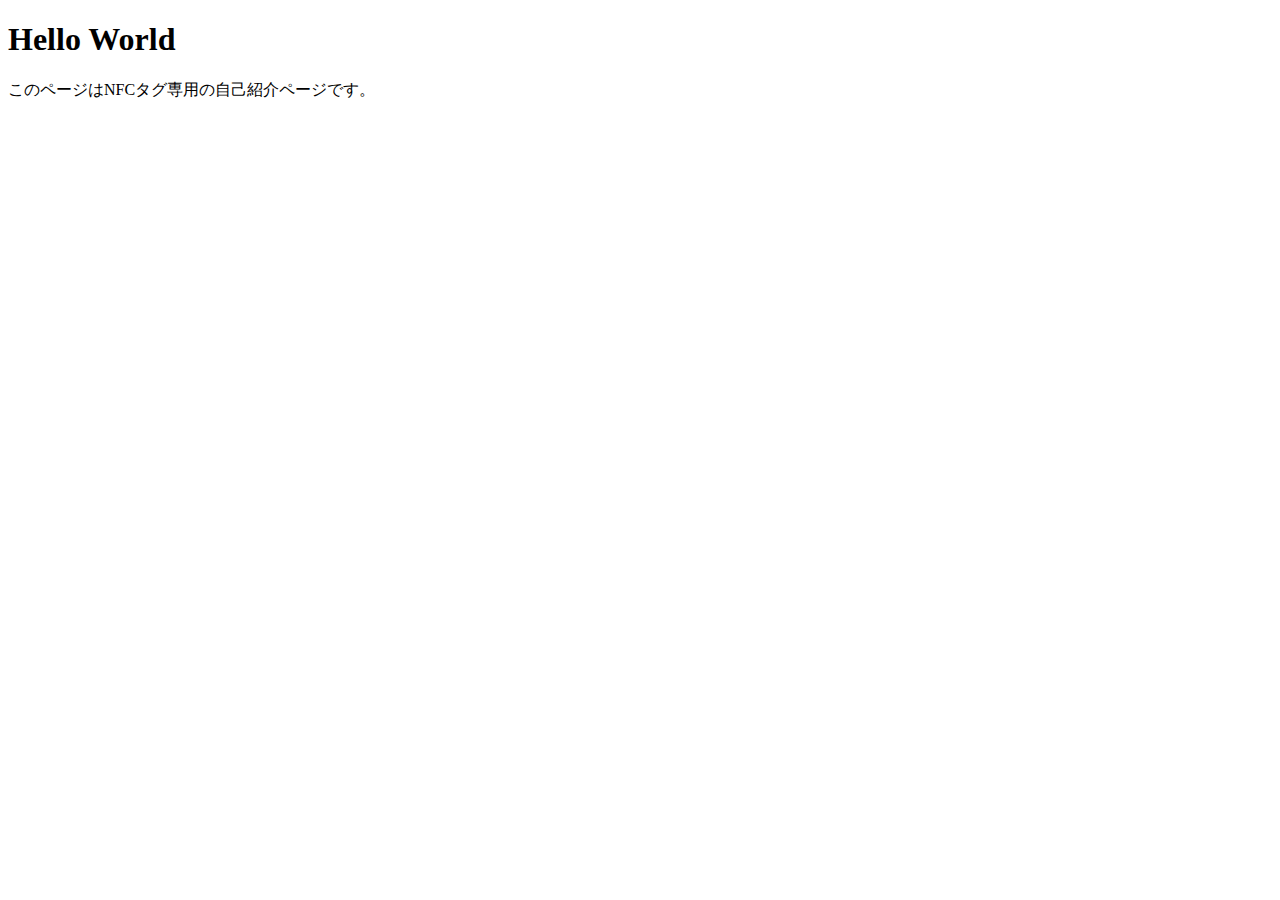
<file: index.html>
<!DOCTYPE html>
<html lang="ja">
<head>
  <meta charset="UTF-8">
  <title>自己紹介ページ</title>
  <meta name="robots" content="noindex">
</head>
<body>
  <h1>Hello World</h1>
  <p>このページはNFCタグ専用の自己紹介ページです。</p>
</body>
</html>
</file>
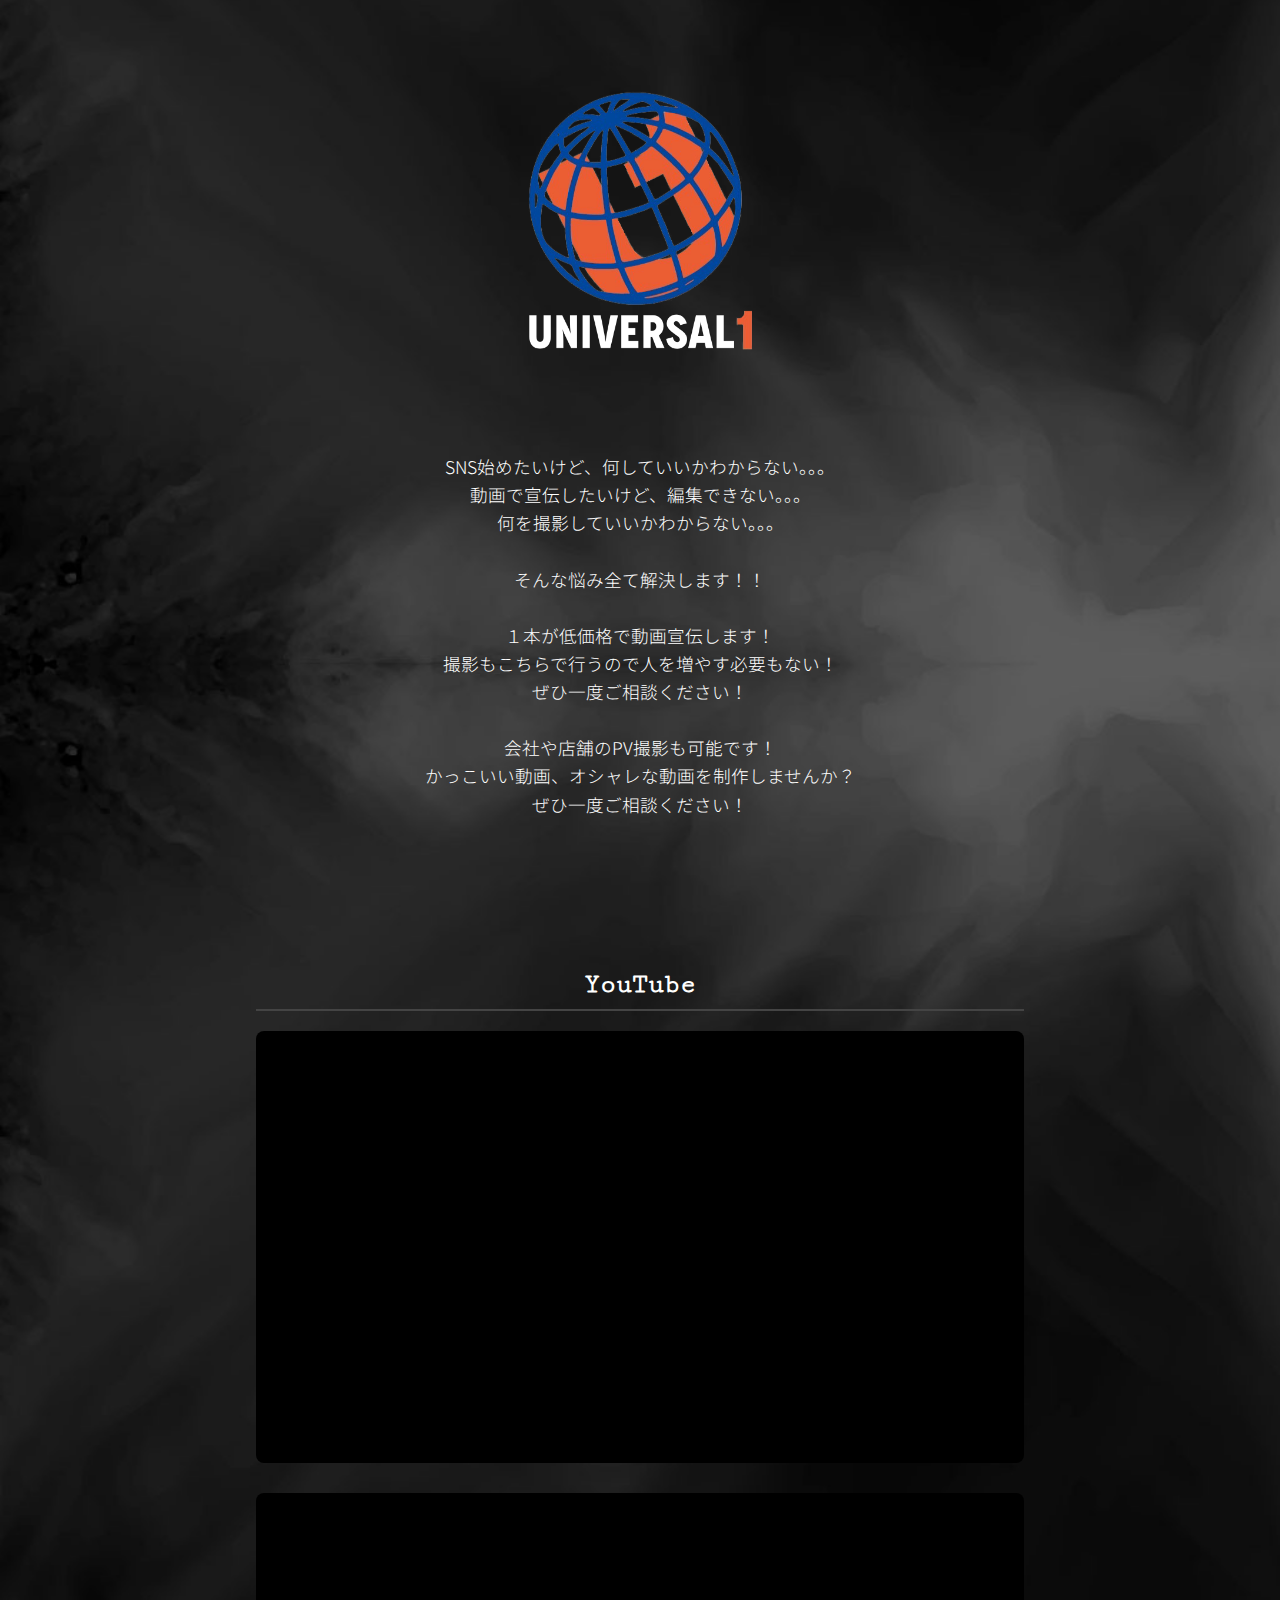
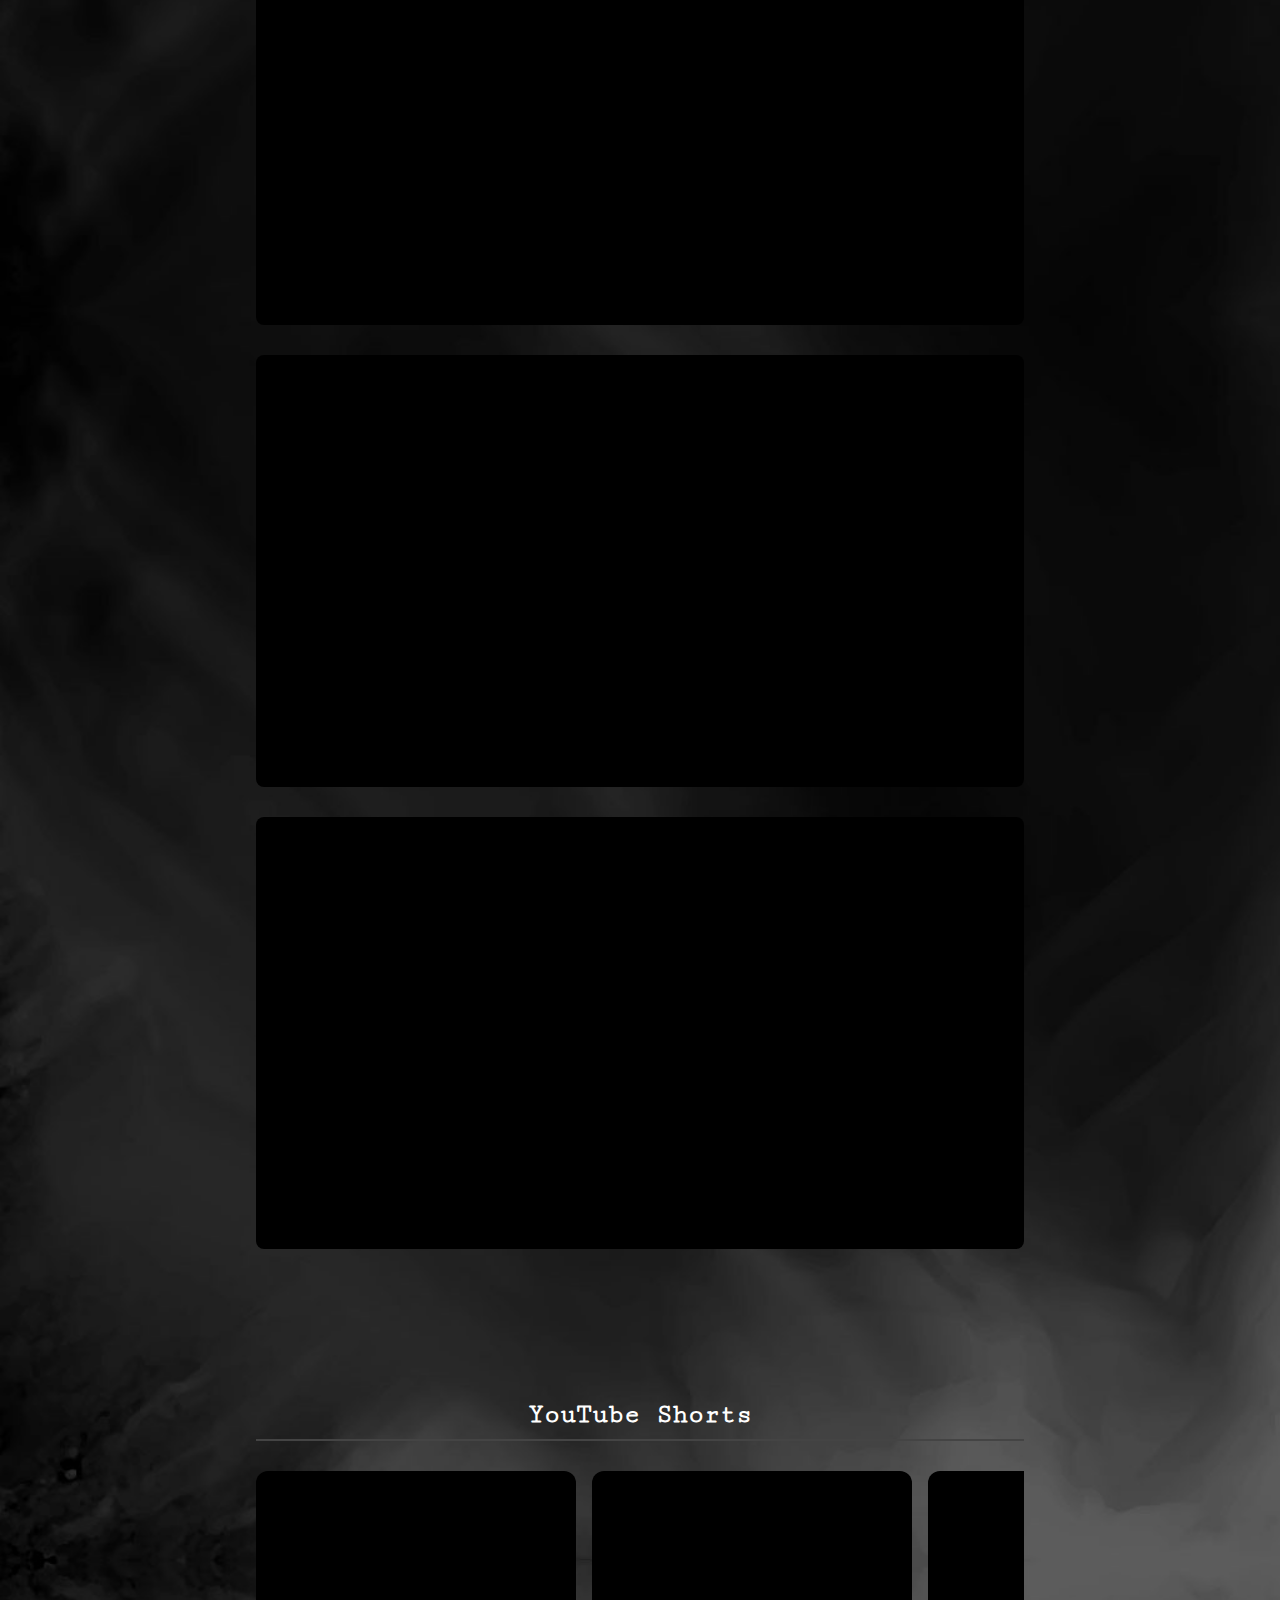
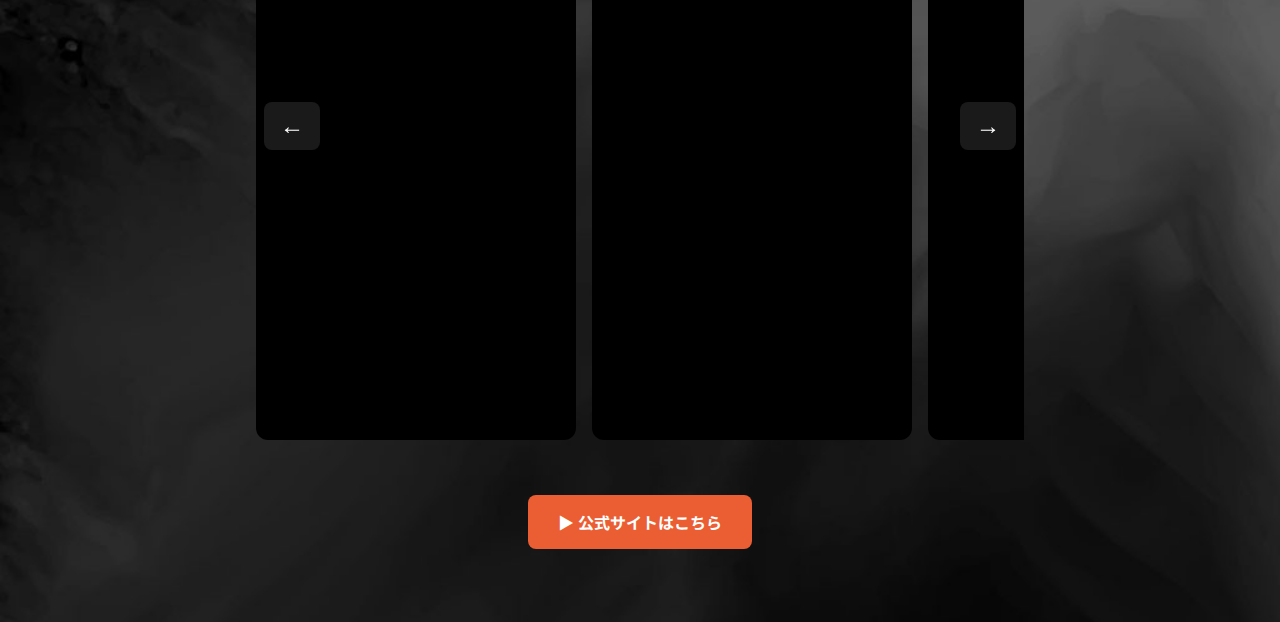
<file: s9LpRHV2/index.html>
<!DOCTYPE html>
<html lang="ja">
<head>
  <meta charset="UTF-8">
  <meta name="viewport" content="width=device-width, initial-scale=1">
  <meta name="robots" content="noindex, nofollow">
  <title>UNIVERSAL 1 Designs</title>
  <link rel="stylesheet" href="style.css">
  <link href="https://fonts.googleapis.com/css2?family=Noto+Sans+JP:wght@300;400&display=swap" rel="stylesheet">
  <link href="https://fonts.googleapis.com/css2?family=Cutive+Mono&family=Noto+Sans+JP:wght@300;400&display=swap" rel="stylesheet">
  <link rel="icon" type="image/png" href="image/icon.png">
</head>
<body>
  <div class="container">
    <header>
      <img src="image/logo.png" alt="会社ロゴ">
    </header>

    <section class="intro">
      <p>
        SNS始めたいけど、何していいかわからない。。。<br>
        動画で宣伝したいけど、編集できない。。。<br>
        何を撮影していいかわからない。。。<br>
        <br>
        そんな悩み全て解決します！！<br>
        <br>
        １本が低価格で動画宣伝します！<br>
        撮影もこちらで行うので人を増やす必要もない！<br>
        ぜひ一度ご相談ください！<br>
        <br>
        会社や店舗のPV撮影も可能です！<br>
        かっこいい動画、オシャレな動画を制作しませんか？<br>
        ぜひ一度ご相談ください！
      </p>
    </section>

    

    <h2 class="section-title mono">YouTube</h2>

    <!-- 通常動画（16:9） -->
    <div class="video-wrapper">
      <iframe src="https://www.youtube.com/embed/_19AOrNTR44" allowfullscreen></iframe>
    </div>
    <div class="video-wrapper">
      <iframe src="https://www.youtube.com/embed/tiDKaKJvZ0s" allowfullscreen></iframe>
    </div>
    <div class="video-wrapper">
      <iframe src="https://www.youtube.com/embed/YBPkucz8Org" allowfullscreen></iframe>
    </div>
    <div class="video-wrapper">
      <iframe src="https://www.youtube.com/embed/zqKzxzzphfA" allowfullscreen></iframe>
    </div>

    <h2 class="section-title mono">YouTube Shorts</h2>

    <div class="shorts-carousel-container">
      <button class="carousel-btn prev" onclick="scrollShorts(-1)">←</button>

      <div class="shorts-carousel" id="shortsCarousel">
        <div class="short-item">
          <iframe src="https://www.youtube.com/embed/Ib3ck8pMXus" allowfullscreen></iframe>
        </div>
        <div class="short-item">
          <iframe src="https://www.youtube.com/embed/w0fIBvfudk0" allowfullscreen></iframe>
        </div>
        <div class="short-item">
          <iframe src="https://www.youtube.com/embed/r2bvHH79k2g" allowfullscreen></iframe>
        </div>
        <div class="short-item">
          <iframe src="https://www.youtube.com/embed/L0gDkhUJFjU" allowfullscreen></iframe>
        </div>
      </div>

      <button class="carousel-btn next" onclick="scrollShorts(1)">→</button>
    </div>



    <!-- Instagram -->
    <!-- <h2 class="section-title">Instagram 投稿</h2>
    <div class="instagram-wrapper">
      <blockquote class="instagram-media" data-instgrm-permalink="https://www.instagram.com/p/Cx6TGiXo3hN/" data-instgrm-version="14"></blockquote>
    </div> -->

    <!-- TikTok -->
    <!-- <h2 class="section-title">TikTok 紹介</h2>
    <div class="tiktok-wrapper">
      <blockquote class="tiktok-embed"
        cite="https://www.tiktok.com/@username/video/7324567890123456789"
        data-video-id="7324567890123456789"
        style="max-width: 325px; min-width: 225px;">
        <section>Loading...</section>
      </blockquote>
    </div> -->

    <!-- 最後のリンクボタン -->
    <div class="cta-button">
      <a href="https://design.as1pi.com/" target="_blank">▶︎ 公式サイトはこちら</a>
    </div>
  </div>

  <!-- 必須スクリプト -->
  <script async src="https://www.instagram.com/embed.js"></script>
  <script async src="https://www.tiktok.com/embed.js"></script>
  <script src="script.js"></script>
</body>
</html>
</file>
<file: s9LpRHV2/style.css>
body {
  font-family: 'Noto Sans JP', sans-serif;
  font-weight: 300; /* より細く見せたい場合 */
  color: #fff;
  background-image: url(image/bg.jpg);
  background-size: cover;
  background-position: center;
  background-repeat: no-repeat;
}

.mono {
  font-family: 'Cutive Mono', monospace;
  font-weight: normal;
}

  
  .container {
    max-width: 768px;
    margin: auto;
    padding: 20px;
  }
  
  header {
    text-align: center;
    padding: 30px 0;
  }
  
  header img {
    max-width: 320px;
    height: auto;
  }
  
  .intro {
    text-align: center;
    font-size: 1.1rem;
    margin-bottom: 40px;
    line-height: 1.6;
  }
  
  .section-title {
    font-size: 1.7rem;
    font-weight: bold;
    margin: 150px 0 20px;
    text-align: center;
    border-bottom: 2px solid #444;
    padding-bottom: 10px;
    color: #fff;
  }
  
  .video-wrapper {
    position: relative;
    width: 100%;
    padding-top: 56.25%; /* 16:9の比率 */
    margin-bottom: 30px;
    background-color: #000; /* 読み込み前に黒背景表示 */
    border-radius: 8px;
    overflow: hidden;
  }
  
  .video-wrapper iframe {
    position: absolute;
    top: 0;
    left: 0;
    width: 100%;
    height: 100%;
    border: none;
  }

  .instagram-wrapper {
    margin-bottom: 30px;
    text-align: center;
  }

  .tiktok-wrapper {
    text-align: center;
    margin-bottom: 30px;
  }
  
  
  
  /* テーブルデザイン（黒背景対応） */
  table {
    width: 100%;
    border-collapse: collapse;
    margin-bottom: 40px;
    background-color: #111;
  }
  
  table, th, td {
    border: 1px solid #444;
  }
  
  th, td {
    padding: 12px;
    text-align: center;
    color: #fff;
  }
  
  th {
    background-color: #222;
  }
  
  .cta-button {
    display: block;
    text-align: center;
    margin: 60px auto;
  }
  
  .cta-button a {
    background-color: #EB5E33;
    color: #fff;
    padding: 15px 30px;
    border-radius: 8px;
    text-decoration: none;
    font-weight: bold;
    transition: background-color 0.3s ease;
  }
  
  .cta-button a:hover {
    background-color: #be4b28;
  }
  

  .video-wrapper,
.short-wrapper {
  position: relative;
  width: 100%;
  margin-bottom: 30px;
  border-radius: 8px;
  overflow: hidden;
  background-color: #000;
}

/* 通常YouTube動画（16:9） */
.video-wrapper {
  padding-top: 56.25%; /* 16:9 */
}

/* ショート動画（9:16） */
.short-wrapper {
  padding-top: 177.78%; /* 9:16 = 16 ÷ 9 × 100 */
}

.video-wrapper iframe,
.short-wrapper iframe {
  position: absolute;
  top: 0;
  left: 0;
  width: 100%;
  height: 100%;
  border: none;
}


/* Shorts カルーセル */
.shorts-carousel-container {
  position: relative;
  display: flex;
  align-items: center;
  overflow: hidden;
}

.shorts-carousel {
  display: flex;
  overflow-x: auto;
  scroll-snap-type: x mandatory;
  gap: 16px;
  padding: 10px 0;
  -webkit-overflow-scrolling: touch;
  scroll-behavior: smooth;
}

.shorts-carousel::-webkit-scrollbar {
  display: none;
}

/* 各ショート動画 */
.short-item {
  flex: 0 0 90vw; /* スマホ時：画面幅の90% */
  max-width: 320px; /* 上限指定で巨大化防止 */
  aspect-ratio: 9 / 16;
  scroll-snap-align: start;
  border-radius: 12px;
  overflow: hidden;
  position: relative;
  background-color: #000;
}

.short-item iframe {
  position: absolute;
  top: 0;
  left: 0;
  width: 100%;
  height: 100%;
  border: none;
}

/* PC画面：2本並べる */
@media screen and (min-width: 768px) {
  .short-item {
    width: 320px;
  }
}


/* ナビゲーションボタン */
.carousel-btn {
  background-color: rgba(255, 255, 255, 0.1);
  color: #fff;
  font-size: 24px;
  border: none;
  padding: 10px 16px;
  cursor: pointer;
  position: absolute;
  top: 45%;
  transform: translateY(-50%);
  z-index: 10;
  backdrop-filter: blur(4px);
  border-radius: 8px;
  transition: background-color 0.3s ease;
}

.carousel-btn:hover {
  background-color: rgba(255, 255, 255, 0.3);
}

.carousel-btn.prev {
  left: 8px;
}

.carousel-btn.next {
  right: 8px;
}
</file>
